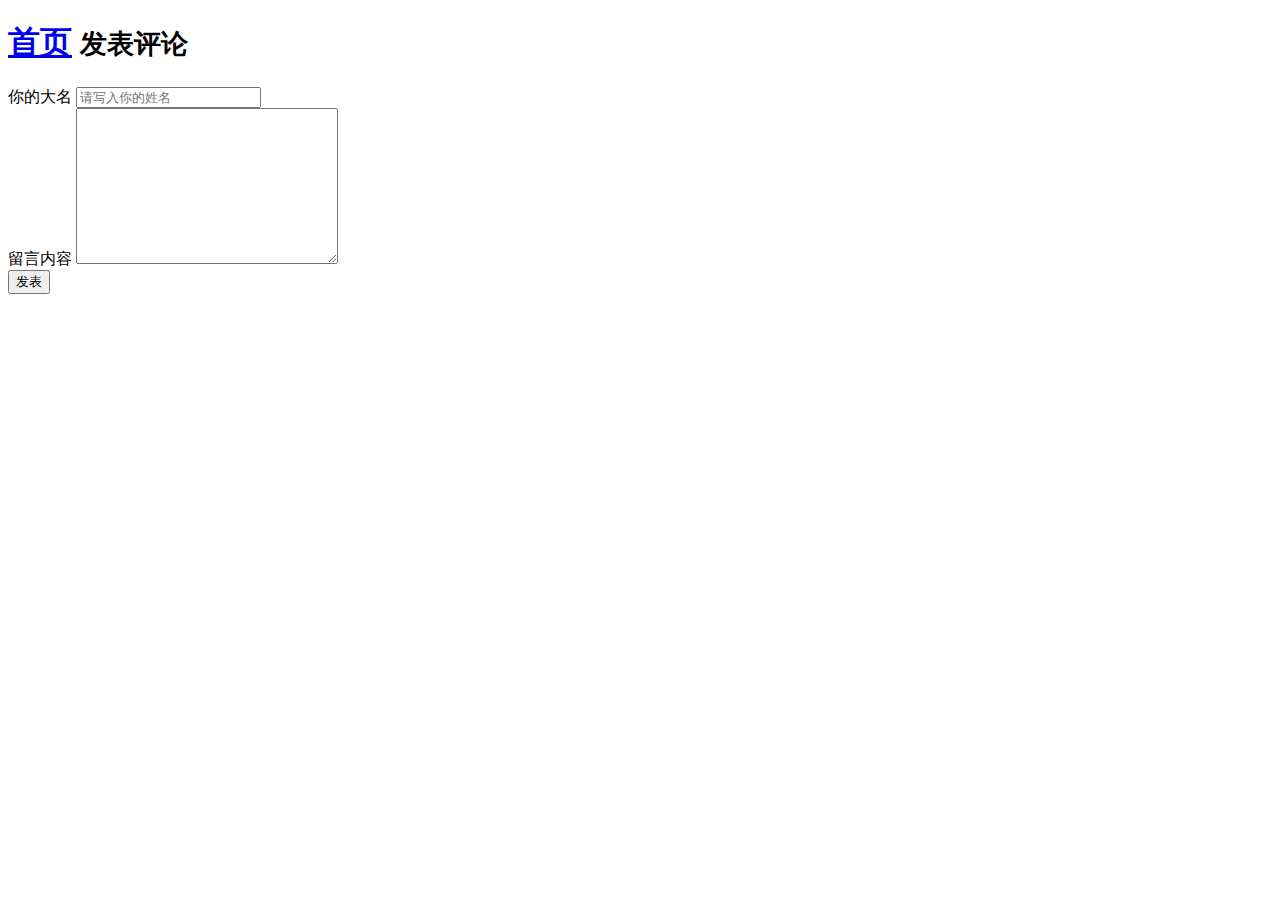
<file: pinglun/views/post.html>
<!DOCTYPE html>
<html lang="en">

<head>
  <meta charset="UTF-8">
  <title>Document</title>
  <link rel="stylesheet" href="">
</head>

<body>
  <div class="header container">
    <div class="page-header">
      <!-- 跳转到根路径 -->
      <h1><a href="/">首页</a> <small>发表评论</small></h1>
    </div>
  </div>
  <div class="comments container">
    <form action="/pinglun" methods='get'>
      <div class="form-group">
        <label for="input_name">你的大名</label>
        <input type="text" class="form-control" required minlength="2" maxlength="10" id="input_name" name="name" placeholder="请写入你的姓名">
      </div>
      <div class="form-group">
        <label for="textarea_message">留言内容</label>
        <textarea class="form-control" name="message" id="textarea_message" cols="30" rows="10" required minlength="5" maxlength="20"></textarea>
      </div>
      <button type="submit" class="btn btn-default">发表</button>
    </form>
  </div>
</body>

</html>
</file>
